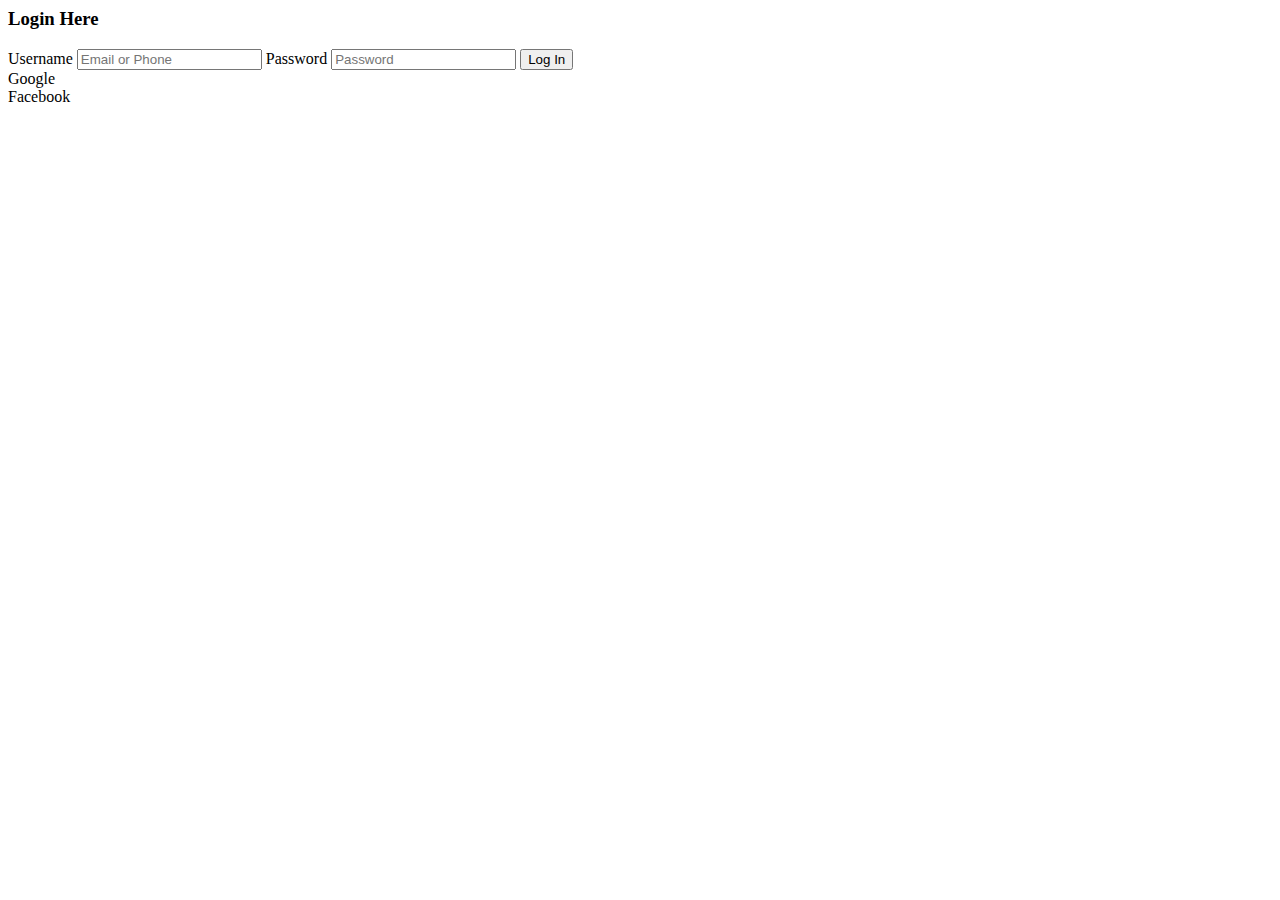
<file: index.html>
<html>
<head></head>
<body>
    <div class="background">
        <div class="shape"></div>
        <div class="shape"></div>
    </div>
    <form>
        <h3>Login Here</h3>

        <label for="username">Username</label>
        <input type="text" placeholder="Email or Phone" id="username">

        <label for="password">Password</label>
        <input type="password" placeholder="Password" id="password">

        <button>Log In</button>
        <div class="social">
          <div class="go"><i class="fab fa-google"></i>  Google</div>
          <div class="fb"><i class="fab fa-facebook"></i>  Facebook</div>
        </div>
    </form>
</body>
</html>
</file>
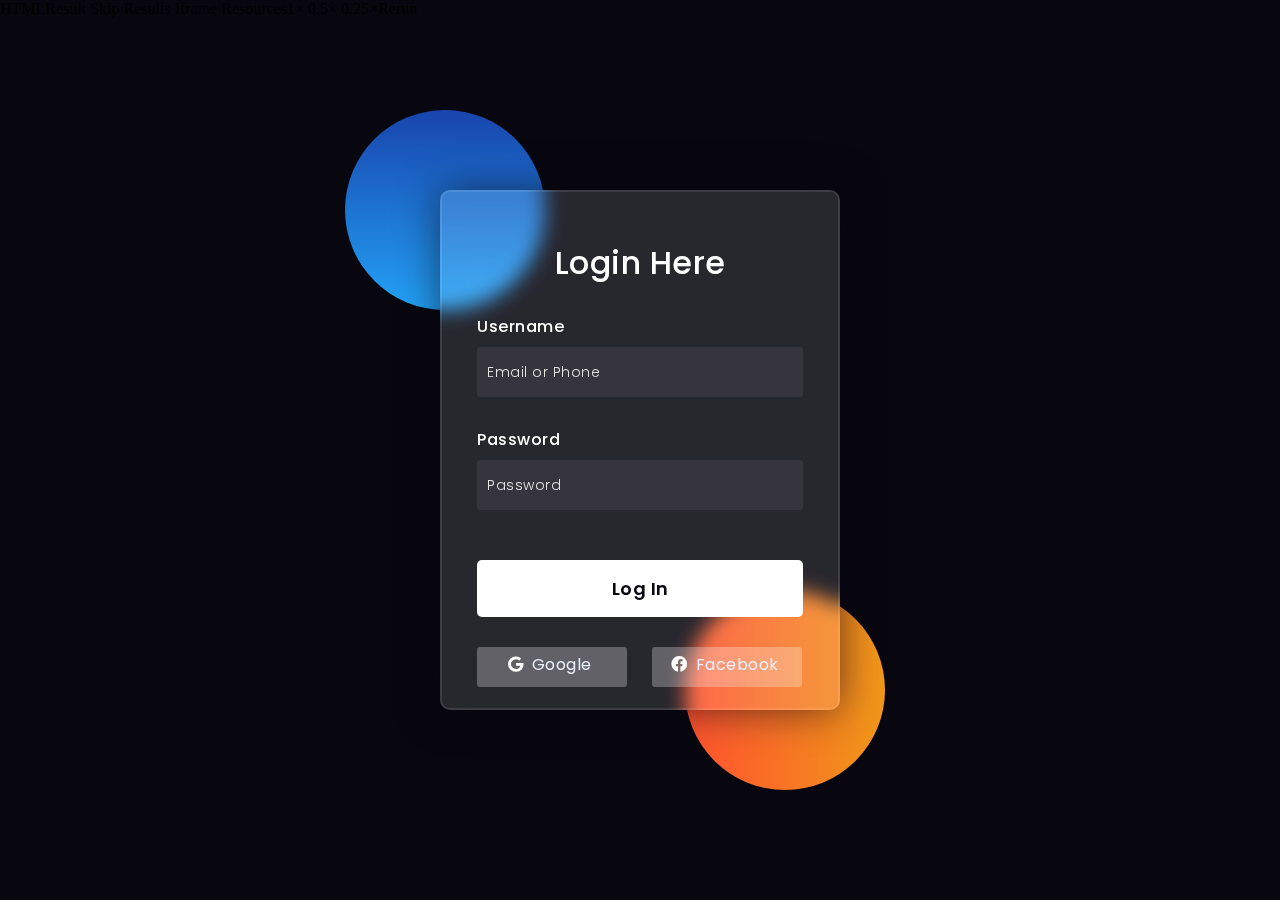
<file: form.html>
HTMLResult Skip Results Iframe
<!DOCTYPE html>
<html lang="en">
<head>
    <title>Glassmorphism login Form Tutorial in html css</title>
 
    <link rel="preconnect" href="https://fonts.gstatic.com">
    <link rel="stylesheet" href="https://cdnjs.cloudflare.com/ajax/libs/font-awesome/5.15.4/css/all.min.css">
    <link href="https://fonts.googleapis.com/css2?family=Poppins:wght@300;500;600&display=swap" rel="stylesheet">
    <!--Stylesheet-->
    <style media="screen">
      *,
*:before,
*:after{
    padding: 0;
    margin: 0;
    box-sizing: border-box;
}
body{
    background-color: #080710;
}
.background{
    width: 430px;
    height: 520px;
    position: absolute;
    transform: translate(-50%,-50%);
    left: 50%;
    top: 50%;
}
.background .shape{
    height: 200px;
    width: 200px;
    position: absolute;
    border-radius: 50%;
}
.shape:first-child{
    background: linear-gradient(
        #1845ad,
        #23a2f6
    );
    left: -80px;
    top: -80px;
}
.shape:last-child{
    background: linear-gradient(
        to right,
        #ff512f,
        #f09819
    );
    right: -30px;
    bottom: -80px;
}
form{
    height: 520px;
    width: 400px;
    background-color: rgba(255,255,255,0.13);
    position: absolute;
    transform: translate(-50%,-50%);
    top: 50%;
    left: 50%;
    border-radius: 10px;
    backdrop-filter: blur(10px);
    border: 2px solid rgba(255,255,255,0.1);
    box-shadow: 0 0 40px rgba(8,7,16,0.6);
    padding: 50px 35px;
}
form *{
    font-family: 'Poppins',sans-serif;
    color: #ffffff;
    letter-spacing: 0.5px;
    outline: none;
    border: none;
}
form h3{
    font-size: 32px;
    font-weight: 500;
    line-height: 42px;
    text-align: center;
}

label{
    display: block;
    margin-top: 30px;
    font-size: 16px;
    font-weight: 500;
}
input{
    display: block;
    height: 50px;
    width: 100%;
    background-color: rgba(255,255,255,0.07);
    border-radius: 3px;
    padding: 0 10px;
    margin-top: 8px;
    font-size: 14px;
    font-weight: 300;
}
::placeholder{
    color: #e5e5e5;
}
button{
    margin-top: 50px;
    width: 100%;
    background-color: #ffffff;
    color: #080710;
    padding: 15px 0;
    font-size: 18px;
    font-weight: 600;
    border-radius: 5px;
    cursor: pointer;
}
.social{
  margin-top: 30px;
  display: flex;
}
.social div{
  background: red;
  width: 150px;
  border-radius: 3px;
  padding: 5px 10px 10px 5px;
  background-color: rgba(255,255,255,0.27);
  color: #eaf0fb;
  text-align: center;
}
.social div:hover{
  background-color: rgba(255,255,255,0.47);
}
.social .fb{
  margin-left: 25px;
}
.social i{
  margin-right: 4px;
}

    </style>
</head>
<body>
    <div class="background">
        <div class="shape"></div>
        <div class="shape"></div>
    </div>
    <form>
        <h3>Login Here</h3>

        <label for="username">Username</label>
        <input type="text" placeholder="Email or Phone" id="username">

        <label for="password">Password</label>
        <input type="password" placeholder="Password" id="password">

        <button>Log In</button>
        <div class="social">
          <div class="go"><i class="fab fa-google"></i>  Google</div>
          <div class="fb"><i class="fab fa-facebook"></i>  Facebook</div>
        </div>
    </form>
</body>
</html>



Resources1× 0.5× 0.25×Rerun
</file>
